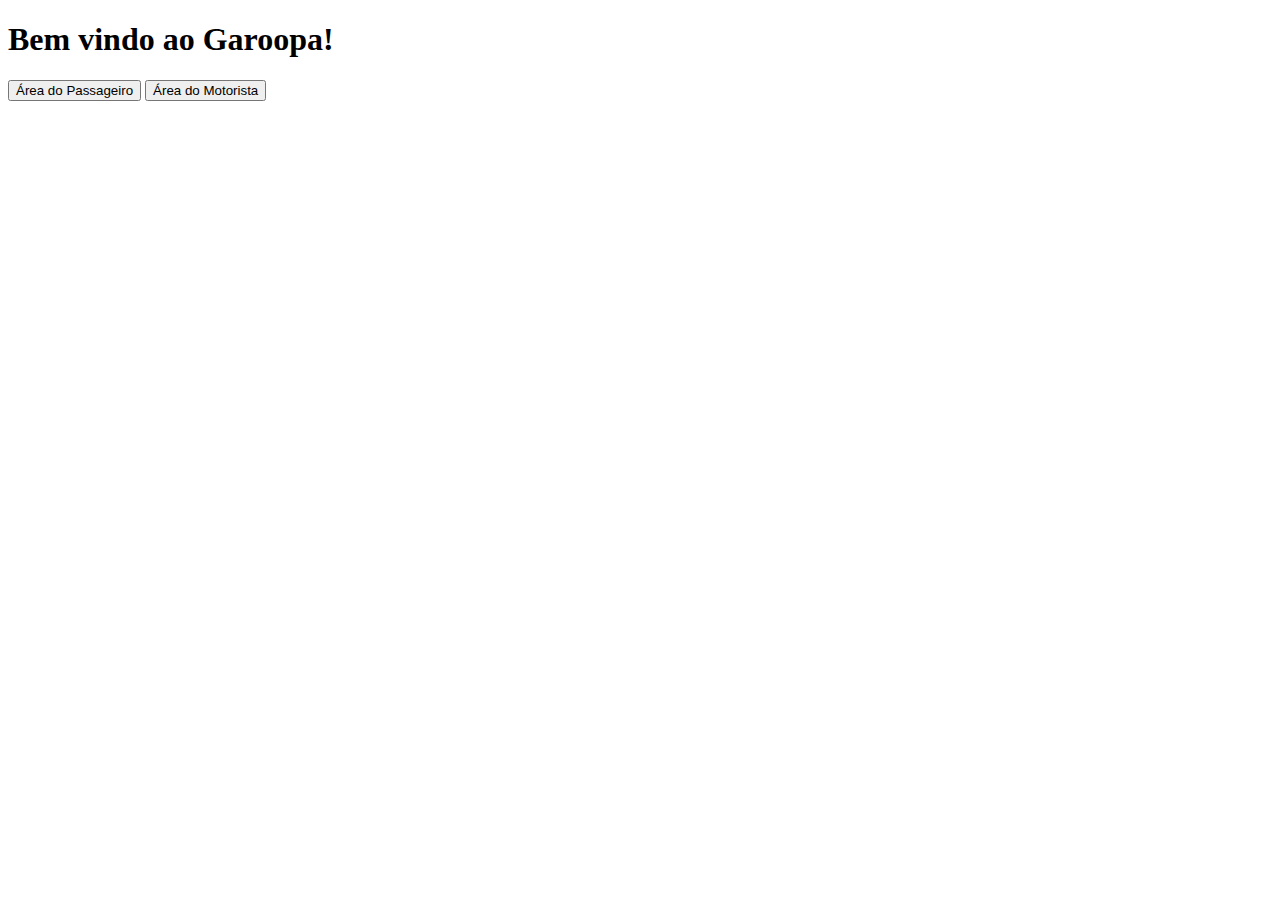
<file: garoopatf3/src/main/resources/static/index.html>
<!DOCTYPE html>
<html>
    <head>
        <title>Garoopa - Grupo 3</title>
        <meta http-equiv="Content-Type" content="text/html; charset=UTF-8"/> 
        <link rel="stylesheet" type="text/css" href="css/estilo.css">
        <script src="js/Funcoes.js"></script>
    </head>
    <body>
        <section>
        
            <!-- MONTANDO O GRID PARA POSICIONAR O FORMULÁRIO NO CENTRO -->   
            <div>     
                <section>    	
                    <h1>Bem vindo ao Garoopa!</h1>   	
                </section>	
            </div>
            <div>
                <input type="button" onclick="myFunction('Passageiro')" id="botao" value="Área do Passageiro"></button>
                <input type="button" onclick="myFunction('Motorista')" id="botao" value="Área do Motorista"></button>
            </div>
        </section>
    
    </body>
</html>
</file>
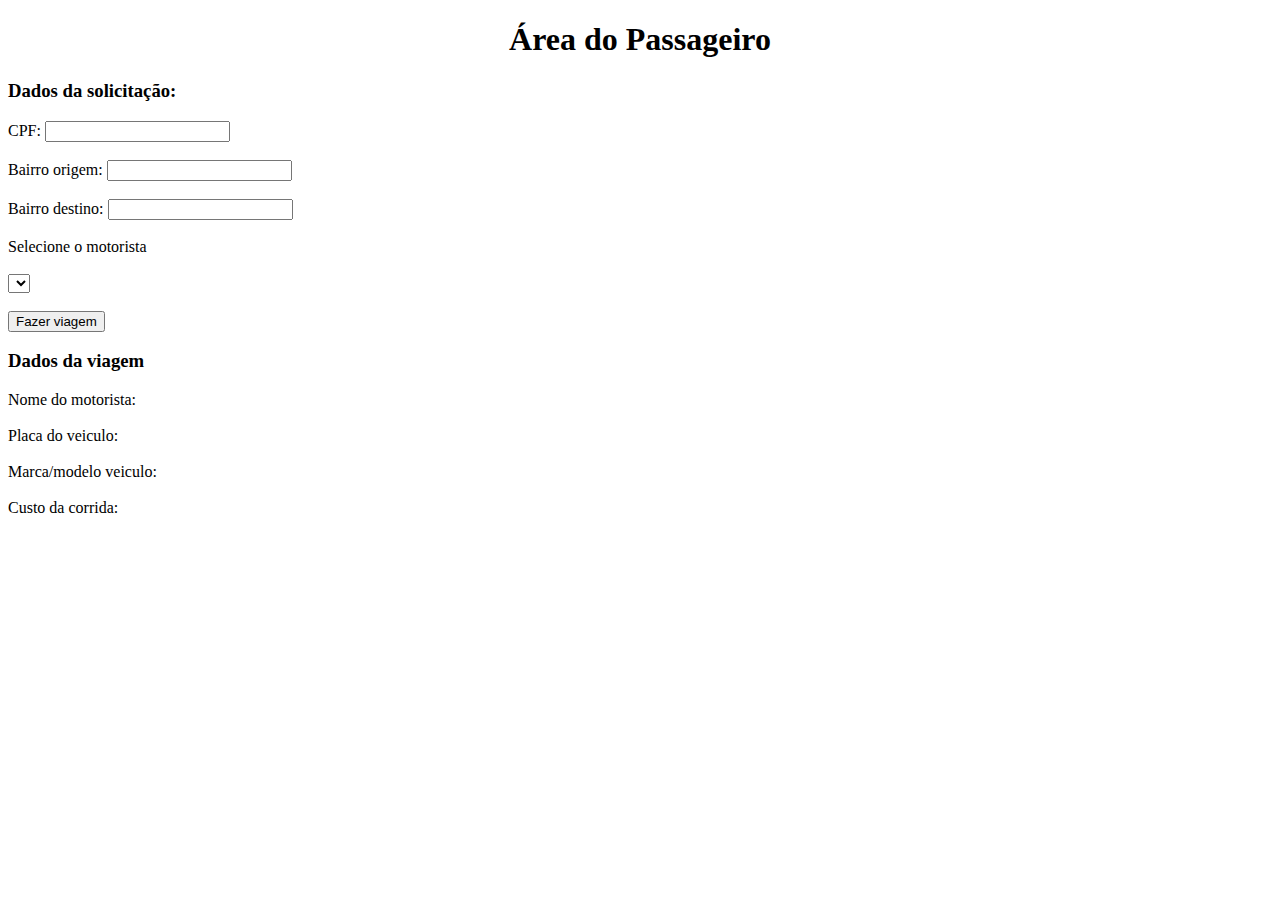
<file: garoopatf3/src/main/resources/static/Passageiro.html>
<!DOCTYPE html>
<html>
    <head>
        <title>Garoopa - Grupo 3</title>
        <meta http-equiv="Content-Type" content="text/html; charset=UTF-8"/> 
        <link rel="stylesheet" type="text/css" href="css/estilo.css">
        <script src="js/Funcoes.js"></script>
    </head>
    <body>
        <section>
        
            <!-- MONTANDO O GRID PARA POSICIONAR O FORMULÁRIO NO CENTRO -->   
            <div>     
                <section>    	
                    <h1 id="passageiroTitulo">Área do Passageiro</h1>   	
                </section>	
            </div>
            <div>
                <h3>Dados da solicitação: </h3>
                CPF: <input type="text"></br></br>
                Bairro origem: <input type="text"></br></br>
                Bairro destino: <input type="text"></br></br>
                Selecione o motorista</br></br>
                <select>
                    <option id="nome1"></option>
                    <option id="nome2"></option>
                    <option id="nome3"></option>
                </select></br></br>
                <input type="submit" value="Fazer viagem">
            </div>
            <div>
                <h3>Dados da viagem</h3>
                Nome do motorista:</br></br>
                Placa do veiculo: </br></br>
                Marca/modelo veiculo: </br></br>
                Custo da corrida: <output></output></br></br>
            </div>
        </section>
    
    </body>
</html>
</file>
<file: garoopatf3/src/main/resources/static/css/estilo.css>
#passageiroTitulo{
    text-align: center;
    font-size: 200%;
}
</file>
